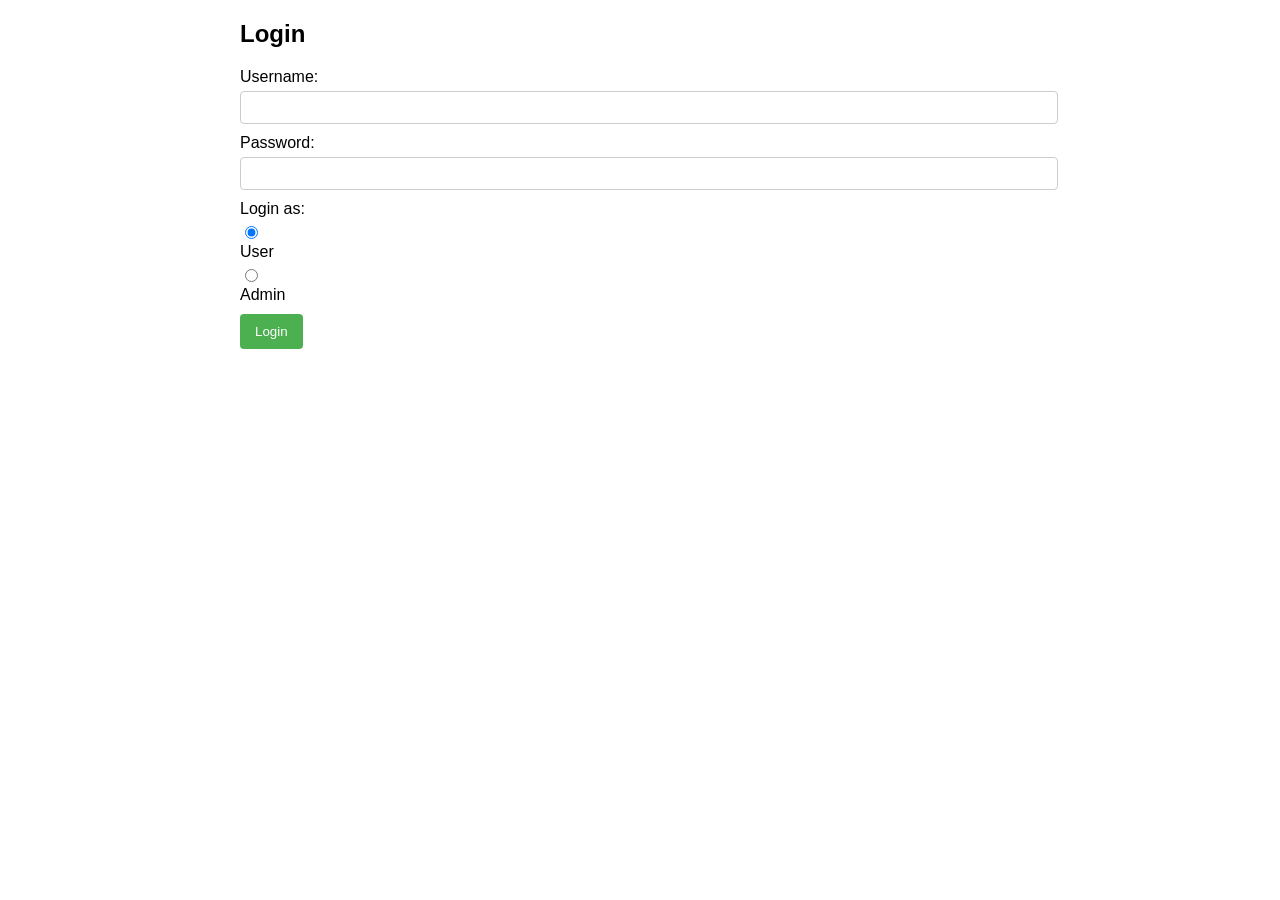
<file: index.html>
<!DOCTYPE html>
<html lang="en">
<head>
    <meta charset="UTF-8">
    <meta name="viewport" content="width=device-width, initial-scale=1.0">
    <title>Login - CV Management System</title>
    <link rel="stylesheet" href="style.css">
</head>
<body>
    <div class="container">
        <h2>Login</h2>
        <form id="loginForm">
            <div class="form-group">
                <label for="username">Username:</label>
                <input type="text" id="username" name="username" required>
            </div>
            <div class="form-group">
                <label for="password">Password:</label>
                <input type="password" id="password" name="password" required>
            </div>
            <div class="form-group">
                <label>Login as:</label>
                <input type="radio" id="user" name="role" value="user" checked>
                <label for="user">User</label>
                <input type="radio" id="admin" name="role" value="admin">
                <label for="admin">Admin</label>
            </div>
            <button type="submit">Login</button>
        </form>
    </div>
    <script src="script.js"></script>
</body>
</html>
</file>
<file: style.css>
body {
    font-family: sans-serif;
    margin: 20px;
}

.container {
    max-width: 800px;
    margin: 0 auto;
}

form {
    margin-bottom: 20px;
}

.form-group {
    margin-bottom: 10px;
}

label {
    display: block;
    margin-bottom: 5px;
}

input[type="text"],
input[type="password"] {
    width: 100%;
    padding: 8px;
    border: 1px solid #ccc;
    border-radius: 4px;
}

button {
    background-color: #4CAF50;
    color: white;
    padding: 10px 15px;
    border: none;
    border-radius: 4px;
    cursor: pointer;
}

button:hover {
    background-color: #45a049;
}

table {
    width: 100%;
    border-collapse: collapse;
}

th, td {
    padding: 8px;
    text-align: left;
    border-bottom: 1px solid #ddd;
}

th {
    background-color: #f2f2f2;
}
</file>
